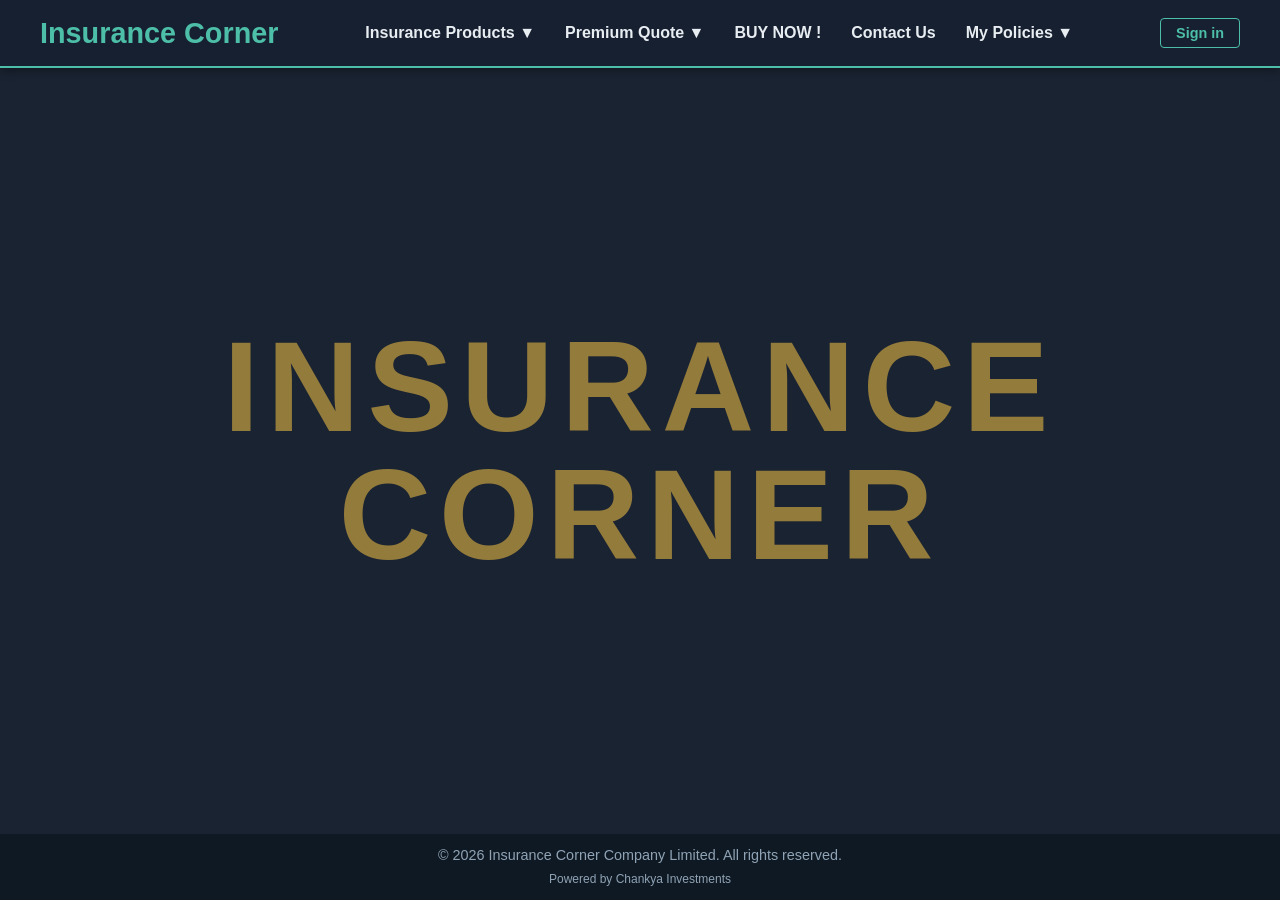
<file: index.html>
<!DOCTYPE html>
<html lang="en">
<head>
    <meta charset="UTF-8">
    <meta name="viewport" content="width=device-width, initial-scale=1.0">
    <title>Insurance Corner | Compare & Buy</title>
    <link rel="stylesheet" href="style.css">
</head>
<body>

    <nav class="navbar">
        <div class="nav-container">
            <a href="homepage.html" class="logo">Insurance Corner</a>

            <ul class="nav-links">
                <li class="dropdown">
                    <a href="#">Insurance Products <span>▼</span></a>
                    <ul class="drop-nav">
                        <li class="flyout">
                            <a href="#">☂️ Term Insurance</a>
                            <ul class="flyout-nav">
                                <li><a href="#">Life Insurance</a></li>
                                <li><a href="#">Best Term Plan</a></li>
                                <li><a href="#">Term Plan Calculator</a></li>
                                <li><a href="#">1 Crore Term Insurance</a></li>
                            </ul>
                        </li>
                        <li class="flyout">
                            <a href="#">❤️ Health Insurance</a>
                            <ul class="flyout-nav">
                                <li><a href="#">Family Health Insurance</a></li>
                                <li><a href="#">Senior Citizen Health</a></li>
                                <li><a href="#">Maternity Insurance</a></li>
                                <li><a href="#">Health Calculator</a></li>
                            </ul>
                        </li>
                        <li class="flyout">
                            <a href="#">🚗 Car Insurance</a>
                            <ul class="flyout-nav">
                                <li><a href="#">Motor Insurance</a></li>
                                <li><a href="#">Bike Insurance</a></li>
                                <li><a href="#">Zero Dep Car Insurance</a></li>
                                <li><a href="#">Car Insurance Status</a></li>
                            </ul>
                        </li>
                        <li class="flyout">
                            <a href="#">🛡️ Other Insurance</a>
                            <ul class="flyout-nav">
                                <li><a href="#">Travel Insurance</a></li>
                                <li><a href="#">Group Health Insurance</a></li>
                                <li><a href="#">Marine Insurance</a></li>
                                <li><a href="#">Professional Indemnity</a></li>
                            </ul>
                        </li>
                    </ul>
                </li>
                
                
                <li class="dropdown">
                    <a href="#">Premium Quote <span>▼</span></a>
                    <ul class="drop-nav">
                        <li><a href="bmi.html">Check BMI</a></li>
                        <li><a href="quotes.html">Quotation Finder</a></li>
                    </ul>
                </li>
                <li><a href="#">BUY NOW !</a></li>
                <li><a href="contactus.html">Contact Us</a></li>
                <li class="dropdown">
                    <a href="#">My Policies <span>▼</span></a>
                    <ul class="drop-nav">
                        <li><a href="#">Claim Center</a></li>
                        <li><a href="#">Upcoming Dues</a></li>
                        <li><a href="#">Past Premium History</a></li>
                        <li><a href="#">My Issued Policies</a></li>
                    </ul>
                </li>
            </ul>

            <div class="nav-actions">
                <a href="signup.html" class="btn-outline">Sign in</a>
            </div>
        </div>
    </nav>

    <main class="faded-background">
        <div class="faded-text">Insurance<br>Corner</div>
    </main>

    <footer>
        <p>&copy; 2026 Insurance Corner Company Limited. All rights reserved.</p>
        <p><small>Powered by Chankya Investments</small></p>
    </footer>

</body>
</html>
</file>
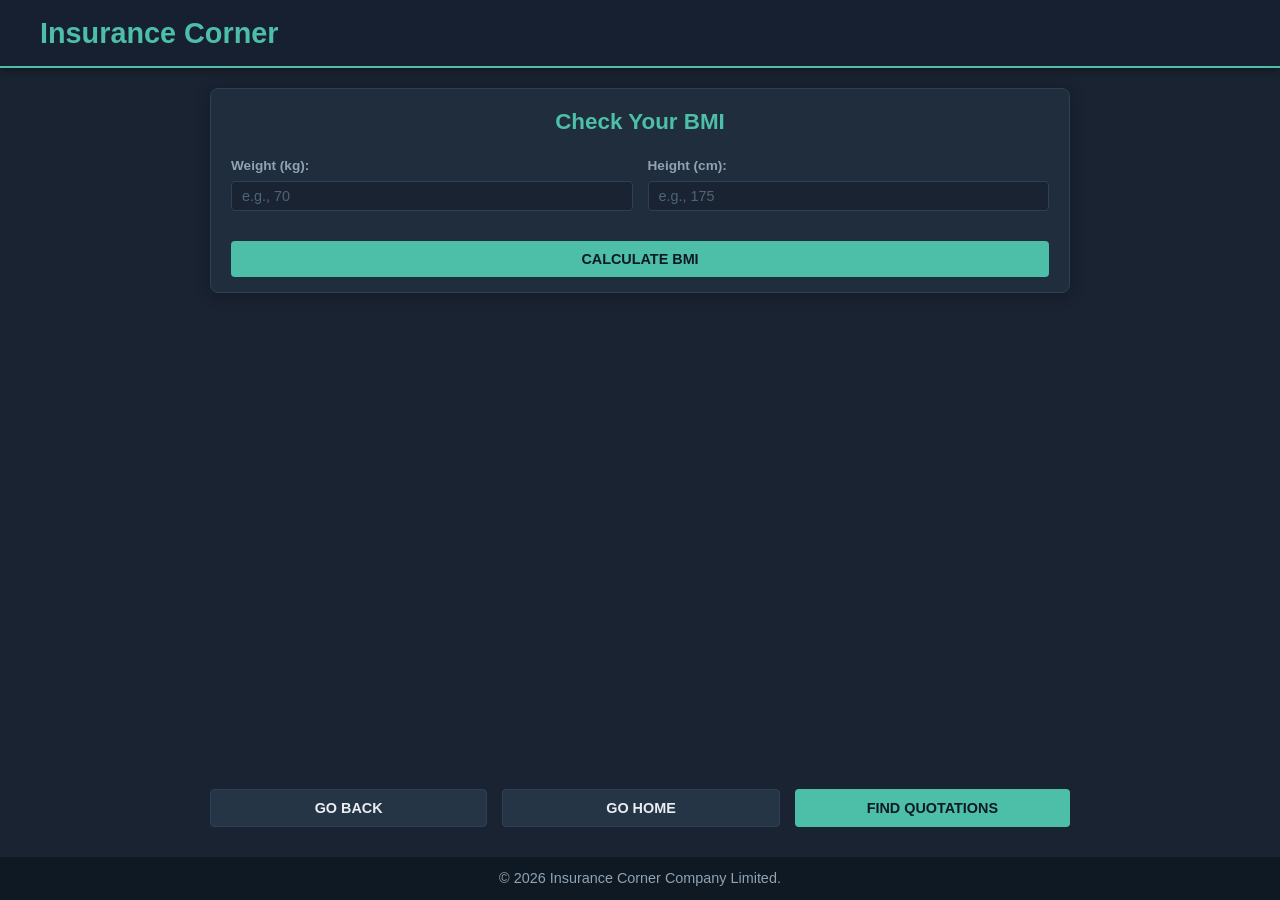
<file: bmi.html>
<!DOCTYPE html>
<html lang="en">
<head>
    <meta charset="UTF-8">
    <meta name="viewport" content="width=device-width, initial-scale=1.0">
    <title>BMI Calculator | Insurance Corner</title>
    <link rel="stylesheet" href="style.css">
</head>
<body>

    <nav class="navbar">
        <div class="nav-container minimal">
            <a href="homepage.html" class="logo">Insurance Corner</a>
        </div>
    </nav>

    <div class="container quotes-container">
        
        <div class="card quotes-card">
            <h2 class="quotes-title">Check Your BMI</h2>
            
            <form id="bmiForm">
                <div class="form-row-2">
                    <div class="form-group">
                        <label for="clientWeight" class="form-label">Weight (kg):</label>
                        <input type="number" id="clientWeight" class="form-input" required min="20" max="300" step="0.1" placeholder="e.g., 70">
                    </div>
                    
                    <div class="form-group">
                        <label for="clientHeight" class="form-label">Height (cm):</label>
                        <input type="number" id="clientHeight" class="form-input" required min="50" max="250" placeholder="e.g., 175">
                    </div>
                </div>

                <button type="submit" class="action-btn btn-primary-action btn-full-margin">Calculate BMI</button>
            </form>
        </div>

        <div id="resultsSection" class="results-section" style="display: none;">
            <h3 class="results-title">Your Health Status</h3>
            
            <div class="bmi-result-display">
                <h1 id="bmiValueDisplay" class="bmi-score">--</h1>
                <h3 id="bmiCategoryDisplay" class="bmi-category">--</h3>
                <p id="bmiAdviceDisplay" class="bmi-advice">--</p>
            </div>
        </div>

        <div class="bottom-actions quotes-bottom-actions">
            <button type="button" class="action-btn btn-grey" onclick="history.back()">Go Back</button>
            <button type="button" class="action-btn btn-grey" onclick="window.location.href='homepage.html'">Go Home</button>
            <button type="button" class="action-btn btn-primary-action" onclick="window.location.href='quotes.html'">Find Quotations</button>
        </div>

    </div>

    <footer>
        <p>&copy; 2026 Insurance Corner Company Limited.</p>
    </footer>

    <script> 
        document.addEventListener('DOMContentLoaded', () => {
            const bmiForm = document.getElementById('bmiForm');
            const resultsSection = document.getElementById('resultsSection');
            const bmiValueDisplay = document.getElementById('bmiValueDisplay');
            const bmiCategoryDisplay = document.getElementById('bmiCategoryDisplay');
            const bmiAdviceDisplay = document.getElementById('bmiAdviceDisplay');
        
            bmiForm.addEventListener('submit', function(event) {
                event.preventDefault();
            
                // Fetch user inputs
                const weight = parseFloat(document.getElementById('clientWeight').value);
                const heightCm = parseFloat(document.getElementById('clientHeight').value);

                // Convert height to meters
                const heightM = heightCm / 100;

                // Calculate BMI: weight (kg) / height^2 (m^2)
                const bmi = (weight / (heightM * heightM)).toFixed(1);
            
                // Determine category, advice, and color
                let category = '';
                let advice = '';
                let colorCode = '';
            
                if (bmi < 18.5) {
                    category = 'Underweight';
                    advice = 'You are below a healthy weight range. Consider consulting a nutritionist.';
                    colorCode = '#f39c12'; // Orange
                } else if (bmi >= 18.5 && bmi <= 24.9) {
                    category = 'Normal weight';
                    advice = 'Great job! You are in a healthy weight range. Perfect for standard premium rates.';
                    colorCode = '#27ae60'; // Green
                } else if (bmi >= 25 && bmi <= 29.9) {
                    category = 'Overweight';
                    advice = 'You are slightly above the healthy weight range. Regular exercise is recommended.';
                    colorCode = '#e67e22'; // Dark Orange
                } else {
                    category = 'Obese';
                    advice = 'You are in the obese category, which may affect health insurance premiums. Please consult a doctor.';
                    colorCode = '#c0392b'; // Red
                }
            
                // Update the DOM
                bmiValueDisplay.textContent = bmi;
                bmiValueDisplay.style.color = colorCode;

                bmiCategoryDisplay.textContent = category;
                bmiCategoryDisplay.style.color = colorCode;

                bmiAdviceDisplay.textContent = advice;
            
                // Show the results section with animation
                resultsSection.style.display = 'block';

                // Slight delay to allow display:block to apply before adding opacity class
                setTimeout(() => {
                    resultsSection.classList.add('show-results');
                }, 10);
            });
        });
    </script>
</body>
</html>
</file>
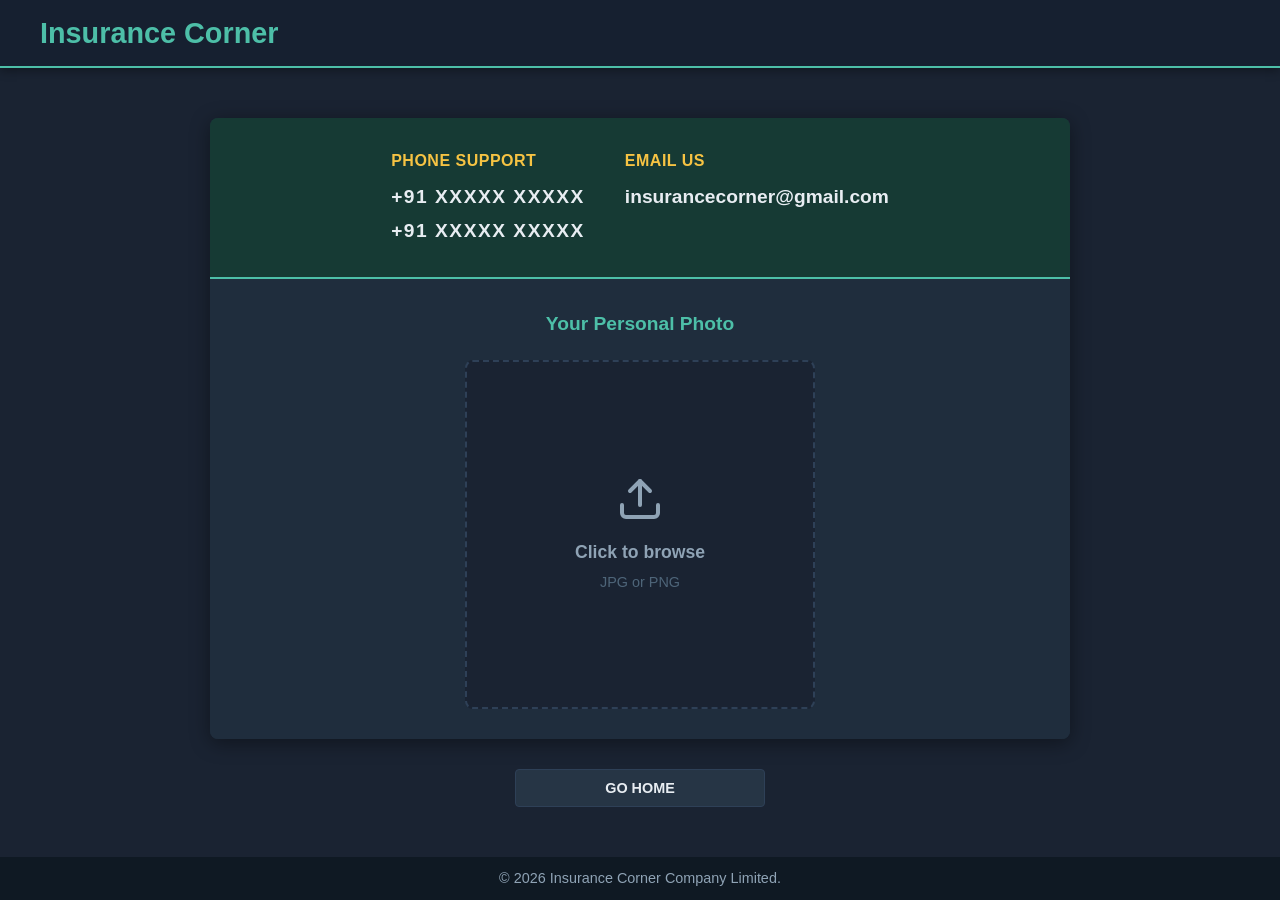
<file: contactus.html>
<!DOCTYPE html>
<html lang="en">
<head>
    <meta charset="UTF-8">
    <meta name="viewport" content="width=device-width, initial-scale=1.0">
    <title>Contact Us | Insurance Corner</title>
    <link rel="stylesheet" href="style.css">
</head>
<body>

    <nav class="navbar">
        <div class="nav-container minimal">
            <a href="homepage.html" class="logo">Insurance Corner</a>
        </div>
    </nav>

    <div class="container contact-container">
        
        <div class="card contact-card">
            
            <div class="contact-header">
                
                <div class="contact-info-wrapper">
                    
                    <div class="contact-info-block">
                        <h3 class="contact-info-title">Phone Support</h3>
                        <p class="contact-info-text mb-4">+91 XXXXX XXXXX</p>
                        <p class="contact-info-text">+91 XXXXX XXXXX</p>
                    </div>

                    <div class="contact-info-block email-block">
                        <h3 class="contact-info-title">Email Us</h3>
                        <p class="contact-info-text email-text">insurancecorner@gmail.com</p>
                    </div>

                </div>
            </div>

            <div class="contact-body">
                <h3 class="contact-subtitle">Your Personal Photo</h3>
                
                <label for="photoUpload" class="upload-box">
                    <svg class="upload-icon" xmlns="http://www.w3.org/2000/svg" width="48" height="48" viewBox="0 0 24 24" fill="none" stroke="currentColor" stroke-width="2" stroke-linecap="round" stroke-linejoin="round">
                        <path d="M21 15v4a2 2 0 0 1-2 2H5a2 2 0 0 1-2-2v-4"></path>
                        <polyline points="17 8 12 3 7 8"></polyline>
                        <line x1="12" y1="3" x2="12" y2="15"></line>
                    </svg>
                    <span class="upload-text-main">Click to browse</span>
                    <span class="upload-text-sub">JPG or PNG</span>
                </label>
                
                <input type="file" id="photoUpload" accept="image/*" class="hidden-input">
            </div>

        </div>

        <div class="center-btn-wrapper">
            <button type="button" class="action-btn btn-grey btn-wide" onclick="window.location.href='homepage.html'">Go Home</button>
        </div>

    </div>

    <footer>
        <p>&copy; 2026 Insurance Corner Company Limited.</p>
    </footer>

</body>
</html>
</file>
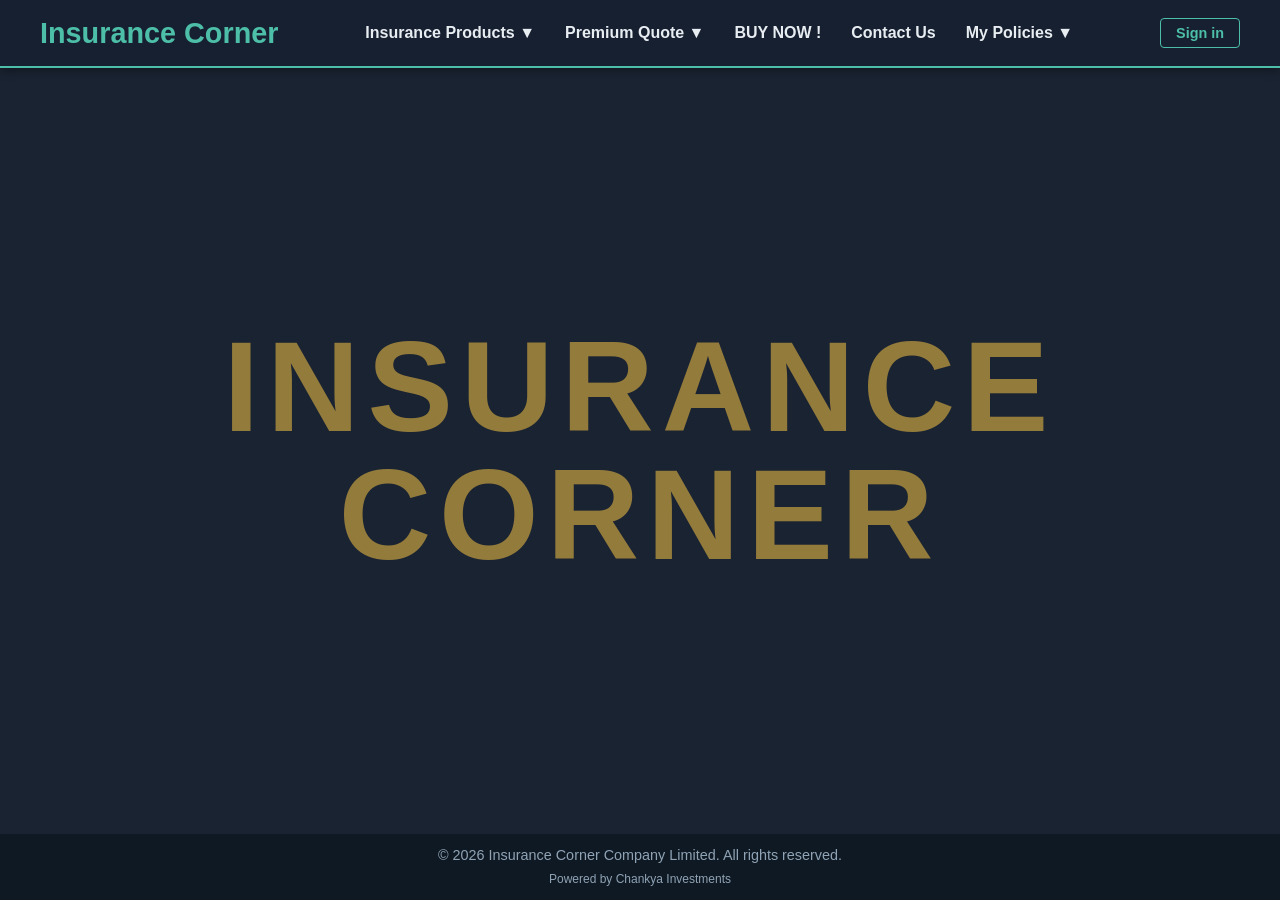
<file: homepage.html>
<!DOCTYPE html>
<html lang="en">
<head>
    <meta charset="UTF-8">
    <meta name="viewport" content="width=device-width, initial-scale=1.0">
    <title>Insurance Corner | Compare & Buy</title>
    <link rel="stylesheet" href="style.css">
</head>
<body>

    <nav class="navbar">
        <div class="nav-container">
            <a href="homepage.html" class="logo">Insurance Corner</a>

            <ul class="nav-links">
                <li class="dropdown">
                    <a href="#">Insurance Products <span>▼</span></a>
                    <ul class="drop-nav">
                        <li class="flyout">
                            <a href="#">☂️ Term Insurance</a>
                            <ul class="flyout-nav">
                                <li><a href="#">Life Insurance</a></li>
                                <li><a href="#">Best Term Plan</a></li>
                                <li><a href="#">Term Plan Calculator</a></li>
                                <li><a href="#">1 Crore Term Insurance</a></li>
                            </ul>
                        </li>
                        <li class="flyout">
                            <a href="#">❤️ Health Insurance</a>
                            <ul class="flyout-nav">
                                <li><a href="#">Family Health Insurance</a></li>
                                <li><a href="#">Senior Citizen Health</a></li>
                                <li><a href="#">Maternity Insurance</a></li>
                                <li><a href="#">Health Calculator</a></li>
                            </ul>
                        </li>
                        <li class="flyout">
                            <a href="#">🚗 Car Insurance</a>
                            <ul class="flyout-nav">
                                <li><a href="#">Motor Insurance</a></li>
                                <li><a href="#">Bike Insurance</a></li>
                                <li><a href="#">Zero Dep Car Insurance</a></li>
                                <li><a href="#">Car Insurance Status</a></li>
                            </ul>
                        </li>
                        <li class="flyout">
                            <a href="#">🛡️ Other Insurance</a>
                            <ul class="flyout-nav">
                                <li><a href="#">Travel Insurance</a></li>
                                <li><a href="#">Group Health Insurance</a></li>
                                <li><a href="#">Marine Insurance</a></li>
                                <li><a href="#">Professional Indemnity</a></li>
                            </ul>
                        </li>
                    </ul>
                </li>
                
                
                <li class="dropdown">
                    <a href="#">Premium Quote <span>▼</span></a>
                    <ul class="drop-nav">
                        <li><a href="bmi.html">Check BMI</a></li>
                        <li><a href="quotes.html">Quotation Finder</a></li>
                    </ul>
                </li>
                <li><a href="#">BUY NOW !</a></li>
                <li><a href="contactus.html">Contact Us</a></li>
                <li class="dropdown">
                    <a href="#">My Policies <span>▼</span></a>
                    <ul class="drop-nav">
                        <li><a href="#">Claim Center</a></li>
                        <li><a href="#">Upcoming Dues</a></li>
                        <li><a href="#">Past Premium History</a></li>
                        <li><a href="#">My Issued Policies</a></li>
                    </ul>
                </li>
            </ul>

            <div class="nav-actions">
                <a href="signup.html" class="btn-outline">Sign in</a>
            </div>
        </div>
    </nav>

    <main class="faded-background">
        <div class="faded-text">Insurance<br>Corner</div>
    </main>

    <footer>
        <p>&copy; 2026 Insurance Corner Company Limited. All rights reserved.</p>
        <p><small>Powered by Chankya Investments</small></p>
    </footer>

</body>
</html>
</file>
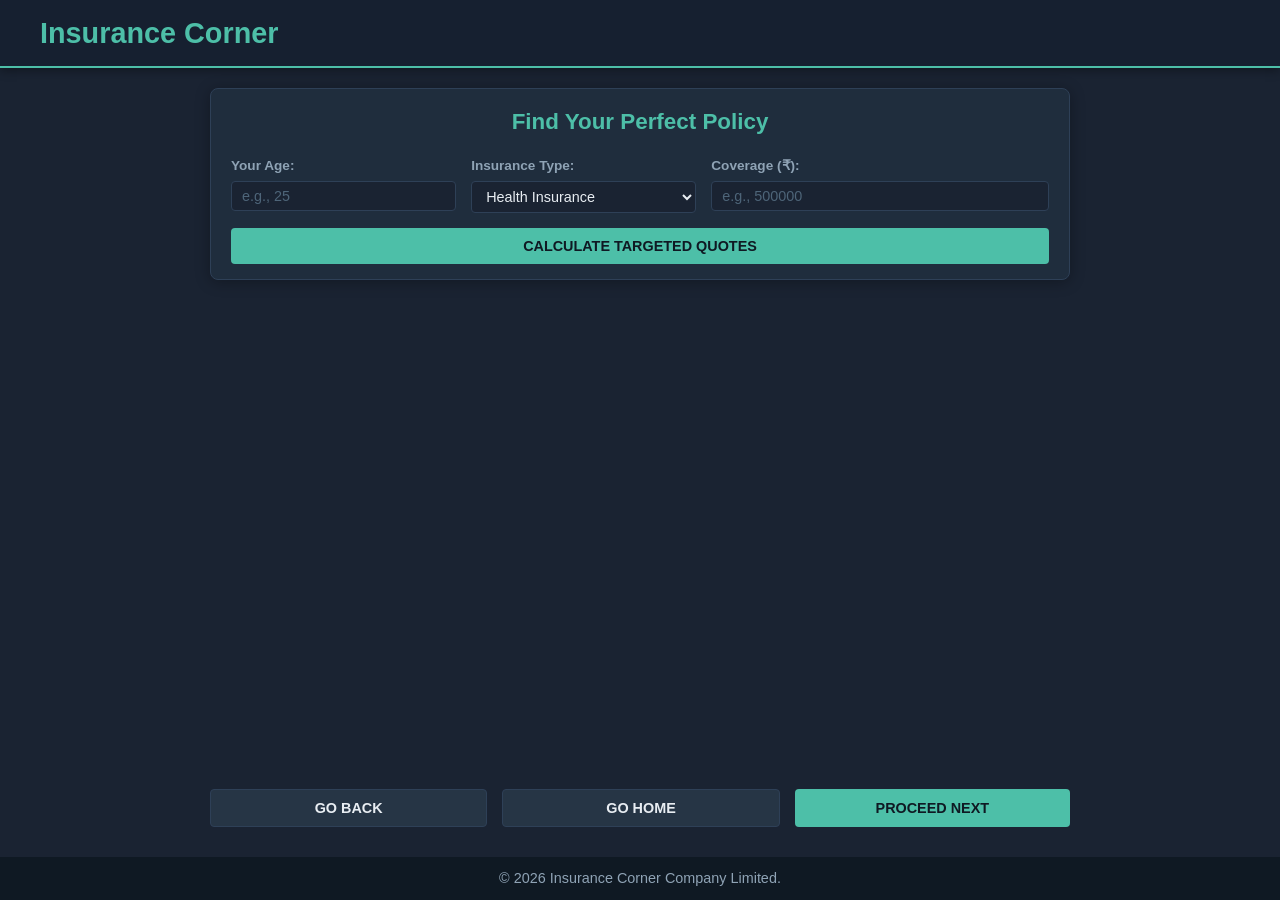
<file: quotes.html>
<!DOCTYPE html>
<html lang="en">
<head>
    <meta charset="UTF-8">
    <meta name="viewport" content="width=device-width, initial-scale=1.0">
    <title>Quotations helper | Insurance Corner</title>
    <link rel="stylesheet" href="style.css">
</head>
<body>

    <nav class="navbar">
        <div class="nav-container minimal">
            <a href="homepage.html" class="logo">Insurance Corner</a>
        </div>
    </nav>

    <div class="container quotes-container">
        
        <div class="card quotes-card">
            <h2 class="quotes-title">Find Your Perfect Policy</h2>
            
            <form id="quoteForm">
                <div class="form-row-3">
                    <div class="form-group">
                        <label for="clientAge" class="form-label">Your Age:</label>
                        <input type="number" id="clientAge" class="form-input" required min="18" max="100" placeholder="e.g., 25">
                    </div>
                    
                    <div class="form-group">
                        <label for="policyType" class="form-label">Insurance Type:</label>
                        <select id="policyType" class="form-input" required>
                            <option value="health">Health Insurance</option>
                            <option value="auto">Auto Insurance</option>
                        </select>
                    </div>

                    <div class="form-group">
                        <label for="coverageAmount" class="form-label">Coverage (₹):</label>
                        <input type="number" id="coverageAmount" class="form-input" required min="50000" step="10000" placeholder="e.g., 500000">
                    </div>
                </div>

                <button type="submit" class="action-btn btn-primary-action btn-full-margin">Calculate Targeted Quotes</button>
            </form>
        </div>

        <div id="resultsSection" class="results-section">
            <h3 class="results-title">Recommended For You</h3>
            
            <table class="results-table">
                <thead>
                    <tr>
                        <th>Plan Name</th>
                        <th>Target Age</th>
                        <th>Total Coverage</th>
                        <th>Annual Premium</th>
                        <th class="text-center">Action</th>
                    </tr>
                </thead>
                <tbody id="policyListBody">
                </tbody>
            </table>
        </div>

        <div class="bottom-actions quotes-bottom-actions">
            <button type="button" class="action-btn btn-grey" onclick="history.back()">Go Back</button>
            <button type="button" class="action-btn btn-grey" onclick="window.location.href='homepage.html'">Go Home</button>
            <button type="button" class="action-btn btn-primary-action" onclick="window.location.href='registrationform.html'">Proceed Next</button>
        </div>

    </div>

    <footer>
        <p>&copy; 2026 Insurance Corner Company Limited.</p>
    </footer>

    <script>
        const database = [
            { id: 1, name: "Youth Starter Health", type: "health", minAge: 18, maxAge: 30, rate: 0.012 },
            { id: 2, name: "Family Comprehensive", type: "health", minAge: 25, maxAge: 55, rate: 0.018 },
            { id: 3, name: "Senior Care Plus", type: "health", minAge: 50, maxAge: 100, rate: 0.035 },
            { id: 4, name: "Student Auto Basic", type: "auto", minAge: 18, maxAge: 25, rate: 0.025 },
            { id: 5, name: "Safe Driver Commuter", type: "auto", minAge: 26, maxAge: 100, rate: 0.015 }
        ];

        const form = document.getElementById('quoteForm');
        const resultsSection = document.getElementById('resultsSection');
        const policyListBody = document.getElementById('policyListBody');

        form.addEventListener('submit', function(event) {
            event.preventDefault();
            const age = parseInt(document.getElementById('clientAge').value);
            const type = document.getElementById('policyType').value;
            const coverage = parseInt(document.getElementById('coverageAmount').value);

            const targetedPolicies = database.filter(policy => policy.type === type && age >= policy.minAge && age <= policy.maxAge);

            policyListBody.innerHTML = '';
            
            if (targetedPolicies.length === 0) {
                policyListBody.innerHTML = '<tr><td colspan="5" class="empty-state-cell">No targeted policies available for this age and type. Please try adjusting your details.</td></tr>';
            } else {
                targetedPolicies.forEach(policy => {
                    const premium = Math.round(coverage * policy.rate);
                    
                    const tr = document.createElement('tr');
                    tr.innerHTML = `
                        <td><strong>${policy.name}</strong></td>
                        <td>${age} yrs</td>
                        <td>₹${coverage.toLocaleString()}</td>
                        <td class="premium-amount">₹${premium.toLocaleString()} / yr</td>
                        <td class="text-center">
                            <button type="button" class="action-btn btn-primary-action btn-small" onclick="alert('Proceeding to buy ${policy.name}')">Select Plan</button>
                        </td>
                    `;
                    policyListBody.appendChild(tr);
                });
            }

            // Trigger the CSS fade-in animation
            resultsSection.classList.add('show-results');
        });
    </script>
</body>
</html>
</file>
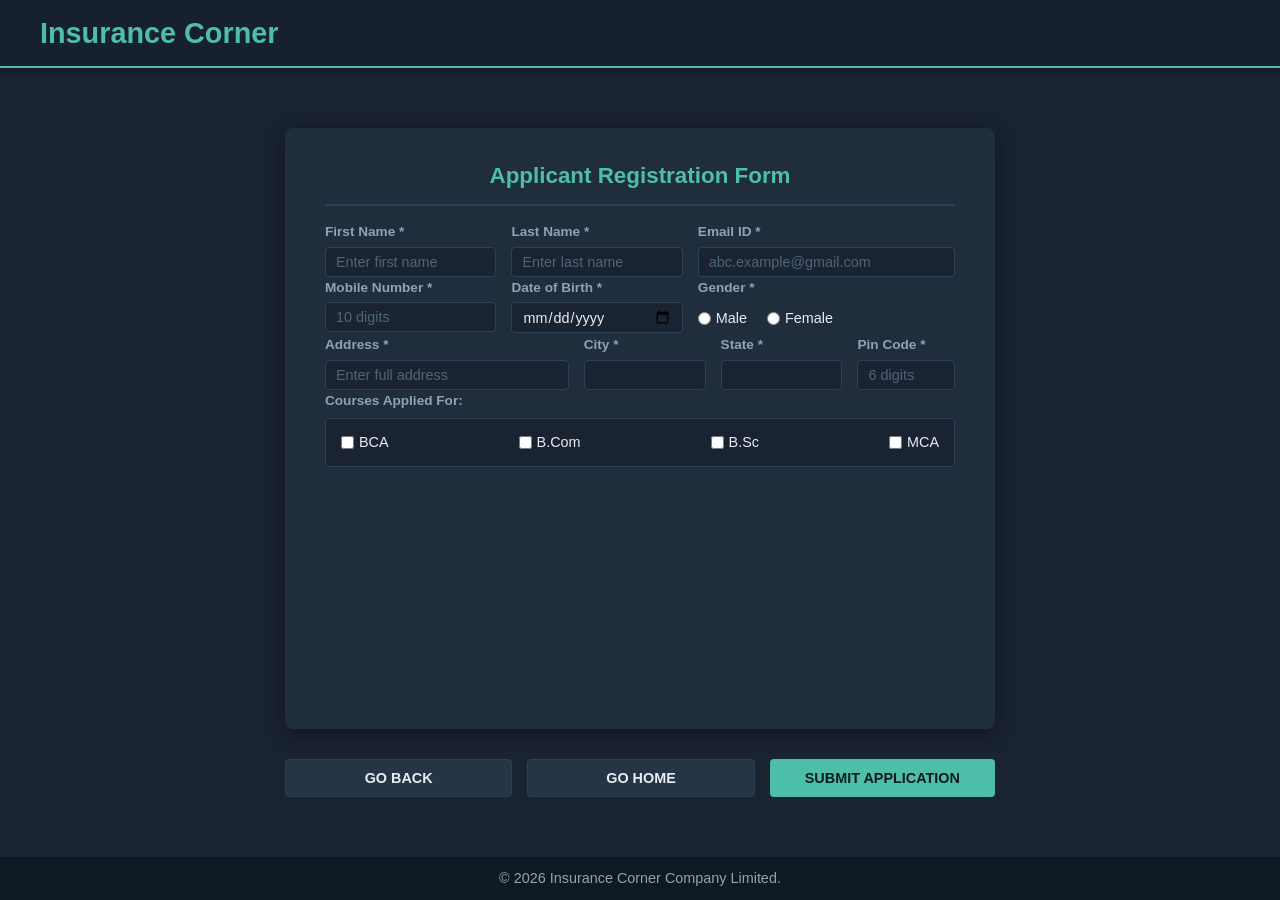
<file: registrationform.html>
<!DOCTYPE html>
<html lang="en">
<head>
    <meta charset="UTF-8">
    <meta name="viewport" content="width=device-width, initial-scale=1.0">
    <title>Registration Form | Insurance Corner</title>
    <link rel="stylesheet" href="style.css">
</head>
<body>

    <nav class="navbar">
        <div class="nav-container minimal">
            <a href="homepage.html" class="logo">Insurance Corner</a>
        </div>
    </nav>

    <div class="container registration-container">
        
        <div class="card registration-card">
            
            <h2 class="form-title">Applicant Registration Form</h2>
            
            <form id="jobAppForm" action="postregistration.html" class="registration-form">
                
                <div class="form-row-3">
                    <div>
                        <label class="form-label">First Name *</label>
                        <input type="text" id="fName" class="form-input" maxlength="50" placeholder="Enter first name">
                    </div>
                    <div>
                        <label class="form-label">Last Name *</label>
                        <input type="text" id="lName" class="form-input" maxlength="50" placeholder="Enter last name">
                    </div>
                    <div>
                        <label class="form-label">Email ID *</label>
                        <input type="email" id="emailInput" class="form-input" placeholder="abc.example@gmail.com">
                    </div>
                </div>

                <div class="form-row-3">
                    <div>
                        <label class="form-label">Mobile Number *</label>
                        <input type="number" id="phoneInput" class="form-input" placeholder="10 digits">
                    </div>
                    <div>
                        <label class="form-label">Date of Birth *</label>
                        <input type="date" id="dobInput" class="form-input date-input">
                    </div>
                    <div>
                        <label class="form-label">Gender *</label>
                        <div class="radio-group">
                            <label class="radio-item"><input type="radio" name="gender" value="male"> Male</label>
                            <label class="radio-item"><input type="radio" name="gender" value="female"> Female</label>
                        </div>
                    </div>
                </div>

                <div class="form-row-4">
                    <div>
                        <label class="form-label">Address *</label>
                        <input type="text" id="addressInput" class="form-input" placeholder="Enter full address">
                    </div>
                    <div>
                        <label class="form-label">City *</label>
                        <input type="text" id="cityInput" class="form-input">
                    </div>
                    <div>
                        <label class="form-label">State *</label>
                        <input type="text" id="stateInput" class="form-input">
                    </div>
                    <div>
                        <label class="form-label">Pin Code *</label>
                        <input type="number" id="pinInput" class="form-input" placeholder="6 digits">
                    </div>
                </div>

                <div>
                    <label class="form-label" style="margin-bottom: 6px;">Courses Applied For:</label>
                    <div class="checkbox-box">
                        <label class="checkbox-item"><input type="checkbox"> BCA</label>
                        <label class="checkbox-item"><input type="checkbox"> B.Com</label>
                        <label class="checkbox-item"><input type="checkbox"> B.Sc</label>
                        <label class="checkbox-item"><input type="checkbox"> MCA</label>
                    </div>
                </div>

                <div id="errorMsg" class="error-message"></div>
            </form>
        </div>

        <div class="bottom-actions">
            <button type="button" class="action-btn btn-grey" onclick="history.back()">Go Back</button>
            <button type="button" class="action-btn btn-grey" onclick="window.location.href='homepage.html'">Go Home</button>
            <button type="submit" form="jobAppForm" class="action-btn btn-primary-action">Submit Application</button>
        </div>

    </div>

    <footer>
        <p>&copy; 2026 Insurance Corner Company Limited.</p>
    </footer>

    <script>
        document.getElementById('jobAppForm').addEventListener('submit', function(event) {
            let errorArea = document.getElementById('errorMsg');
            let errors = [];

            let fName = document.getElementById('fName').value.trim();
            let email = document.getElementById('emailInput').value.trim();
            let phone = document.getElementById('phoneInput').value.trim();
            let pin = document.getElementById('pinInput').value.trim();
            
            if (!fName || !email || !phone) {
                errors.push("Please fill in all required fields marked with *.");
            }

            if (phone && (phone.length !== 10 || isNaN(phone))) {
                errors.push("Mobile Number must be exactly 10 digits.");
            }

            if (pin && (pin.length !== 6 || isNaN(pin))) {
                errors.push("Pin Code must be exactly 6 digits.");
            }

            let emailRegex = /^[^\s@]+@[^\s@]+\.[^\s@]+$/;
            if (email && !emailRegex.test(email)) {
                errors.push("Please enter a valid email address.");
            }

            if (errors.length > 0) {
                event.preventDefault(); 
                errorArea.innerHTML = errors.join(" | "); 
                errorArea.style.display = 'block';
            } else {
                errorArea.style.display = 'none';
            }
        });
    </script>

</body>
</html>
</file>
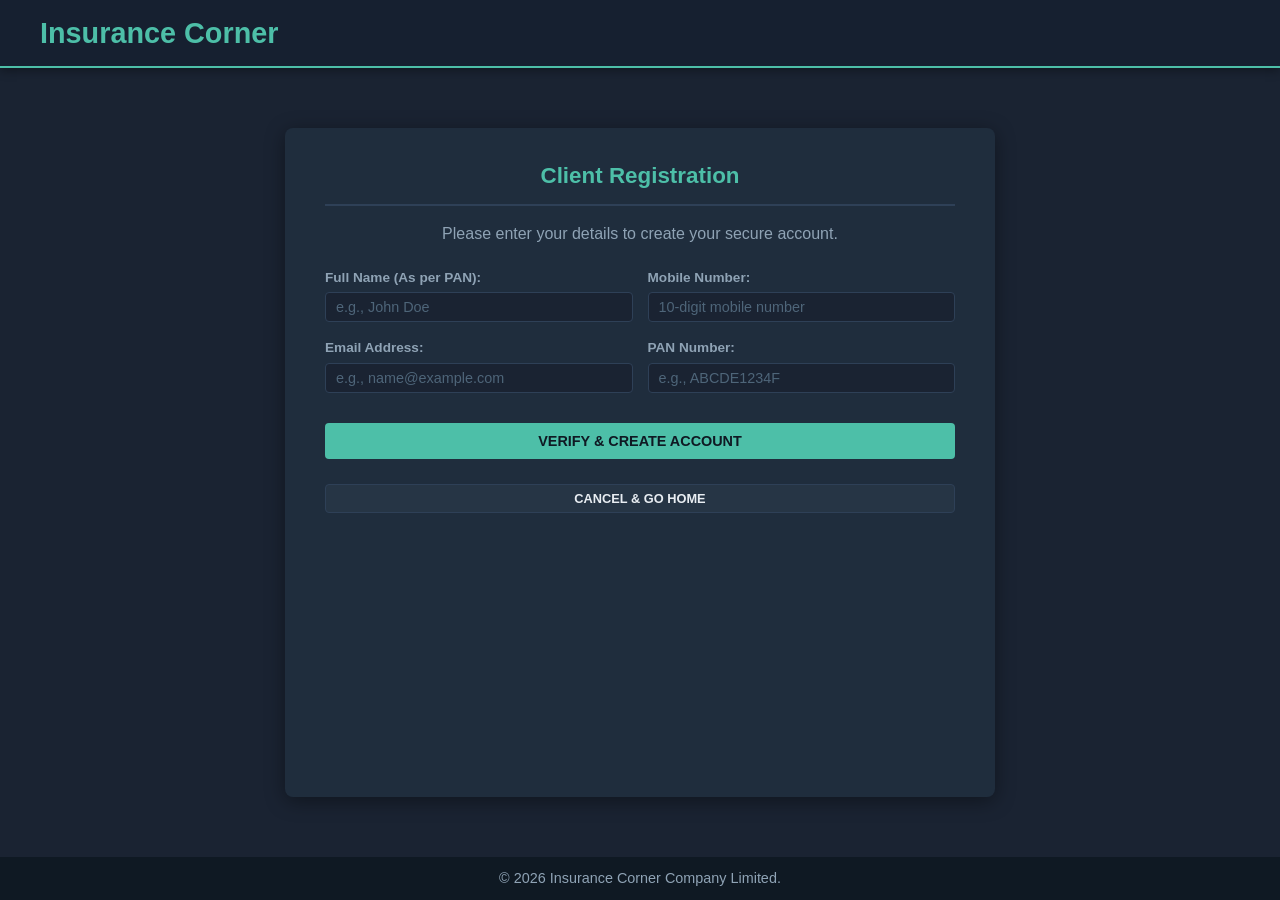
<file: signup.html>
<!DOCTYPE html>
<html lang="en">
<head>
    <meta charset="UTF-8">
    <meta name="viewport" content="width=device-width, initial-scale=1.0">
    <title>Sign Up | Insurance Corner</title>
    <link rel="stylesheet" href="style.css">
</head>
<body>

    <nav class="navbar">
        <div class="nav-container minimal">
            <a href="homepage.html" class="logo">Insurance Corner</a>
        </div>
    </nav>

    <div class="container registration-container">
        <div class="card registration-card">
            <h2 class="form-title">Client Registration</h2>
            <p class="text-center" style="margin-bottom: 20px; color: var(--text-muted);">Please enter your details to create your secure account.</p>
            
            <form id="signupForm" class="registration-form" novalidate>
                
                <div class="form-row-2">
                    <div class="form-group">
                        <label for="fullName" class="form-label">Full Name (As per PAN):</label>
                        <input type="text" id="fullName" class="form-input" placeholder="e.g., John Doe" required>
                        <span class="error-message" id="nameError">Please enter a valid name (letters only).</span>
                    </div>

                    <div class="form-group">
                        <label for="phoneNum" class="form-label">Mobile Number:</label>
                        <input type="tel" id="phoneNum" class="form-input" placeholder="10-digit mobile number" required>
                        <span class="error-message" id="phoneError">Please enter a valid 10-digit mobile number.</span>
                    </div>
                </div>

                <div class="form-row-2">
                    <div class="form-group">
                        <label for="emailId" class="form-label">Email Address:</label>
                        <input type="email" id="emailId" class="form-input" placeholder="e.g., name@example.com" required>
                        <span class="error-message" id="emailError">Please enter a valid email address.</span>
                    </div>

                    <div class="form-group">
                        <label for="panNum" class="form-label">PAN Number:</label>
                        <input type="text" id="panNum" class="form-input uppercase-input" placeholder="e.g., ABCDE1234F" maxlength="10" required>
                        <span class="error-message" id="panError">Invalid PAN format (Expected: 5 Letters, 4 Digits, 1 Letter).</span>
                    </div>
                </div>

                <div id="successMessage" class="success-message" style="display: none;">
                    Registration successful! Redirecting...
                </div>

                <button type="submit" class="action-btn btn-primary-action btn-full-margin">Verify & Create Account</button>
                
                <div class="bottom-actions quotes-bottom-actions" style="justify-content: center; margin-top: 15px;">
                    <button type="button" class="action-btn btn-grey btn-small" onclick="window.location.href='homepage.html'">Cancel & Go Home</button>
                </div>
            </form>
        </div>
    </div>

    <footer>
        <p>&copy; 2026 Insurance Corner Company Limited.</p>
    </footer>

    <script>
        document.addEventListener('DOMContentLoaded', () => {
            const signupForm = document.getElementById('signupForm');
            
            // Regex Patterns
            // Name: Only letters and spaces, 3 to 50 characters
            const nameRegex = /^[a-zA-Z\s]{3,50}$/; 
            // Phone: Indian mobile numbers starting with 6,7,8, or 9 and exactly 10 digits
            const phoneRegex = /^[6-9]\d{9}$/; 
            // Email: Standard email validation format
            const emailRegex = /^[^\s@]+@[^\s@]+\.[^\s@]+$/; 
            // PAN: 5 uppercase letters, 4 digits, 1 uppercase letter
            const panRegex = /^[A-Z]{5}[0-9]{4}[A-Z]{1}$/;

            // Helper function to show/hide errors
            function validateField(inputElement, errorElement, regex, isPan = false) {
                let value = inputElement.value.trim();
                
                // Force PAN to uppercase before validating
                if (isPan) {
                    value = value.toUpperCase();
                    inputElement.value = value; 
                }

                if (regex.test(value)) {
                    errorElement.style.display = 'none';
                    inputElement.style.borderColor = '#27ae60'; // Green border for success
                    return true;
                } else {
                    errorElement.style.display = 'block';
                    inputElement.style.borderColor = '#d9534f'; // Red border for error
                    return false;
                }
            }

            signupForm.addEventListener('submit', function(event) {
                event.preventDefault(); // Stop form from submitting normally

                // Get DOM elements
                const nameInput = document.getElementById('fullName');
                const phoneInput = document.getElementById('phoneNum');
                const emailInput = document.getElementById('emailId');
                const panInput = document.getElementById('panNum');

                // Validate all fields
                const isNameValid = validateField(nameInput, document.getElementById('nameError'), nameRegex);
                const isPhoneValid = validateField(phoneInput, document.getElementById('phoneError'), phoneRegex);
                const isEmailValid = validateField(emailInput, document.getElementById('emailError'), emailRegex);
                const isPanValid = validateField(panInput, document.getElementById('panError'), panRegex, true);

                // If all validations pass
                if (isNameValid && isPhoneValid && isEmailValid && isPanValid) {
                    const successMsg = document.getElementById('successMessage');
                    successMsg.style.display = 'block';
                    
                    // Simulate a successful registration redirect after 2 seconds
                    setTimeout(() => {
                        alert("Account verified and created successfully!");
                        window.location.href = 'homepage.html'; // Change to dashboard if you have one
                    }, 2000);
                }
            });

            // Optional: Real-time validation as the user types (improves UX)
            document.getElementById('panNum').addEventListener('input', (e) => {
                e.target.value = e.target.value.toUpperCase(); // Force uppercase typing for PAN
            });
        });
    </script>
</body>
</html>
</file>
<file: style.css>
/* =========================================================
   CORE VARIABLES & RESET
   ========================================================= */
:root {
    --primary-color: #4dbfa8;
    --secondary-color: #3aa08e;
    --accent-color: #F6C343;
    --bg-light: #1a2332;        /* deep navy — main page background */
    --bg-surface: #1f2d3d;      /* slightly lighter navy — cards/panels */
    --bg-elevated: #263545;     /* hover / elevated surfaces */
    --text-main: #e8edf2;
    --text-muted: #8fa3b5;
    --border-color: #2e4057;
    --white: #1f2d3d;           /* remapped "white" to card surface */
}

* { 
    box-sizing: border-box; 
    margin: 0; 
    padding: 0; 
    font-family: 'Segoe UI', Tahoma, Geneva, Verdana, sans-serif; 
}

body { 
    background-color: var(--bg-light); 
    color: var(--text-main); 
    line-height: 1.6; 
    display: flex; 
    flex-direction: column; 
    min-height: 100vh;
}

.no-scroll { overflow: hidden; }
.text-center { text-align: center; }

/* =========================================================
   GLOBAL LAYOUT & NAVIGATION
   ========================================================= */
.navbar {
    background-color: #162030;
    box-shadow: 0 2px 10px rgba(0,0,0,0.4);
    position: sticky;
    top: 0;
    z-index: 1000;
    border-bottom: 2px solid var(--primary-color);
}

.nav-container {
    max-width: 100%;
    margin: 0 auto;
    display: flex;
    justify-content: space-between;
    align-items: center;
    padding: 0 40px;
}

.nav-container.minimal { justify-content: flex-start; }

.logo {
    color: var(--primary-color);
    font-size: 1.8rem;
    font-weight: bold;
    text-decoration: none;
    padding: 10px 0;
    display: flex;
    align-items: center;
}

/* Nav Links & Dropdowns */
.nav-links { list-style: none; display: flex; align-items: center; margin: 0; }
.nav-links > li { position: relative; }
.nav-links > li > a {
    color: var(--text-main);
    text-decoration: none;
    padding: 20px 15px;
    display: block;
    font-weight: 600;
    transition: color 0.3s;
}
.nav-links > li > a:hover { color: var(--primary-color); }

.drop-nav {
    position: absolute;
    top: 100%;
    left: 0;
    background: #162030;
    min-width: 200px;
    box-shadow: 0 4px 20px rgba(0,0,0,0.5);
    border-radius: 0 0 4px 4px;
    display: none;
    border: 1px solid var(--border-color);
    border-top: 3px solid var(--primary-color);
}
.drop-nav li { list-style: none; border-bottom: 1px solid var(--border-color); position: relative; }
.drop-nav li a {
    color: var(--text-main);
    text-decoration: none;
    padding: 10px 15px;
    display: block;
    font-size: 0.9rem;
}
.drop-nav li a:hover { background-color: var(--bg-elevated); color: var(--primary-color); }
.dropdown:hover .drop-nav { display: block; }

/* Flyout Navigation */
.flyout > a::after { content: " ▸"; float: right; color: var(--text-muted); }
.flyout-nav {
    position: absolute;
    top: -3px;
    left: 100%;
    background: #162030;
    min-width: 200px;
    box-shadow: 0 4px 20px rgba(0,0,0,0.5);
    border-radius: 4px;
    display: none;
    border: 1px solid var(--border-color);
    border-top: 3px solid var(--accent-color);
}
.flyout-nav li { border-bottom: 1px solid var(--border-color); }
.flyout:hover .flyout-nav { display: block; }

/* Global Buttons & Structure */
.btn-outline {
    border: 1px solid var(--primary-color);
    color: var(--primary-color);
    padding: 6px 15px;
    border-radius: 4px;
    text-decoration: none;
    font-weight: 600;
    font-size: 0.9rem;
    transition: 0.3s;
}
.btn-outline:hover { background: var(--bg-elevated); }

.container {
    max-width: 1200px;
    margin: 20px auto;
    padding: 0 20px;
    flex: 1;
    width: 100%;
    display: flex;
    flex-direction: column;
}

.card {
    background: var(--bg-surface);
    border-radius: 8px;
    padding: 20px;
    box-shadow: 0 2px 15px rgba(0,0,0,0.3);
    border: 1px solid var(--border-color);
}

/* Homepage Background */
/* Homepage Background */
.faded-background {
    flex: 1;
    display: flex;
    align-items: center;
    justify-content: center;
    background-color: var(--bg-light);
}

.faded-text {
    font-size: 10vw;
    font-weight: 900;
    color: #F6C343;       /* same yellow as contact labels */
    opacity: 0.55;        /* slightly higher than 0.08 so it reads on dark bg */
    text-align: center;
    line-height: 1;
    text-transform: uppercase;
    letter-spacing: 8px;
}

footer {
    background-color: #0f1923;
    color: var(--text-muted);
    text-align: center;
    padding: 10px;
    width: 100%;
    margin-top: auto;
}

footer p { font-size: 0.9rem; }

/* =========================================================
   TABLE STYLES
   ========================================================= */
.results-table {
    width: 100%;
    border-collapse: separate;
    border-spacing: 0 6px;
    margin-bottom: 10px;
    font-size: 0.95rem;
}

.results-table th {
    background-color: var(--primary-color);
    color: #0f1923;
    padding: 10px 12px;
    text-align: left;
    font-weight: 600;
}

.results-table th:first-child { border-top-left-radius: 6px; border-bottom-left-radius: 6px; }
.results-table th:last-child { border-top-right-radius: 6px; border-bottom-right-radius: 6px; }

.results-table tbody tr {
    background-color: var(--bg-surface);
    box-shadow: 0 2px 8px rgba(0,0,0,0.25);
    transition: transform 0.2s ease, box-shadow 0.2s ease;
}

.results-table tbody tr:hover {
    transform: translateY(-2px);
    box-shadow: 0 4px 14px rgba(0,0,0,0.4);
    background-color: var(--bg-elevated);
}

.results-table td {
    padding: 10px 12px;
    color: var(--text-main);
    border: none;
}

.results-table td:first-child { border-top-left-radius: 6px; border-bottom-left-radius: 6px; }
.results-table td:last-child { border-top-right-radius: 6px; border-bottom-right-radius: 6px; }

/* =========================================================
   BUTTON STYLES
   ========================================================= */
.bottom-actions {
    display: flex;
    justify-content: space-between;
    gap: 15px;
    width: 100%;
}

.action-btn {
    flex: 1;
    padding: 10px 15px;
    font-size: 0.9rem;
    font-weight: bold;
    text-transform: uppercase;
    border-radius: 4px;
    cursor: pointer;
    border: none;
    transition: all 0.3s ease;
    font-family: inherit;
    text-align: center;
}

.btn-grey {
    background-color: var(--bg-elevated);
    color: var(--text-main);
    border: 1px solid var(--border-color);
}

.btn-grey:hover { background-color: #2e4a63; }

.btn-primary-action {
    background-color: var(--primary-color);
    color: #0f1923;
}

.btn-primary-action:hover {
    background-color: var(--secondary-color);
    box-shadow: 0 3px 12px rgba(77, 191, 168, 0.35);
}

/* =========================================================
   FORM SPECIFIC STYLES
   ========================================================= */
.form-title {
    color: var(--primary-color);
    border-bottom: 2px solid var(--border-color);
    padding-bottom: 10px;
    margin-bottom: 15px;
    text-align: center;
    font-size: 1.4rem;
}

.form-group { display: flex; flex-direction: column; }

.form-label {
    font-size: 0.85rem;
    font-weight: bold;
    margin-bottom: 4px;
    display: block;
    color: var(--text-muted);
}

.form-input {
    width: 100%;
    padding: 6px 10px;
    border: 1px solid var(--border-color);
    border-radius: 4px;
    font-size: 0.9rem;
    background-color: var(--bg-light);
    color: var(--text-main);
    transition: border-color 0.3s;
}

.form-input:focus {
    outline: none;
    border-color: var(--primary-color);
    background-color: #1e2f42;
}

.form-input::placeholder { color: #4e6579; }

.uppercase-input { text-transform: uppercase; }
.uppercase-input::placeholder { text-transform: none; }

.form-row-2 {
    display: grid;
    grid-template-columns: repeat(2, 1fr);
    gap: 15px;
    margin-bottom: 15px;
}

.form-row-3 {
    display: grid;
    grid-template-columns: 1fr 1fr 1.5fr;
    gap: 15px;
}

.form-row-4 {
    display: grid;
    grid-template-columns: 2fr 1fr 1fr 0.8fr;
    gap: 15px;
}

.date-input { padding: 5px 10px; }

.radio-group {
    display: flex;
    gap: 20px;
    align-items: center;
    height: 32px;
    font-size: 0.9rem;
}

.radio-item, .checkbox-item {
    display: flex;
    align-items: center;
    gap: 5px;
}

.checkbox-box {
    display: flex;
    justify-content: space-between;
    gap: 10px;
    font-size: 0.9rem;
    background: var(--bg-light);
    padding: 12px 15px;
    border-radius: 4px;
    border: 1px solid var(--border-color);
    flex-wrap: wrap;
}

/* Form Messages & Animations */
.error-message {
    color: #ff6b6b;
    font-weight: 600;
    font-size: 0.85rem;
    display: none;
    margin-top: 5px;
    animation: fadeIn 0.3s ease-in-out;
}

.success-message {
    background-color: #1a3a2a;
    color: #6fcf97;
    border: 1px solid #2d6a4f;
    padding: 15px;
    border-radius: 4px;
    text-align: center;
    font-weight: bold;
    margin-top: 20px;
    margin-bottom: 15px;
    display: none;
    animation: fadeIn 0.5s ease-in-out;
}

@keyframes fadeIn {
    from { opacity: 0; transform: translateY(-5px); }
    to { opacity: 1; transform: translateY(0); }
}

/* =========================================================
   QUOTES PAGE SPECIFIC STYLES
   ========================================================= */
.quotes-container { max-width: 900px; }
.quotes-card { padding: 15px 20px; }

.quotes-title {
    color: var(--primary-color);
    text-align: center;
    margin-bottom: 15px;
    font-size: 1.4rem;
}

.btn-full-margin { width: 100%; margin-top: 15px; }

.results-section {
    visibility: hidden;
    opacity: 0;
    transition: opacity 0.3s ease;
    flex: 1;
    min-height: 280px;
    margin-top: 20px;
}

.results-section.show-results { visibility: visible; opacity: 1; }

.results-title {
    color: var(--primary-color);
    margin-bottom: 5px;
    font-size: 1.1rem;
}

.empty-state-cell {
    text-align: center;
    padding: 15px;
    color: var(--text-muted);
}

.premium-amount {
    color: var(--accent-color);
    font-weight: bold;
    font-size: 1.05rem;
}

.btn-small { padding: 6px 12px; font-size: 0.8rem; width: auto; }

.quotes-bottom-actions {
    margin-top: auto;
    padding-top: 10px;
    padding-bottom: 10px;
}

/* =========================================================
   BMI CALCULATOR SPECIFIC STYLES
   ========================================================= */
.bmi-result-display { text-align: center; padding: 20px; }

.bmi-score {
    font-size: 4rem;
    font-weight: bold;
    margin-bottom: 5px;
    line-height: 1;
}

.bmi-category {
    font-size: 1.5rem;
    font-weight: 600;
    margin-bottom: 15px;
}

.bmi-advice {
    font-size: 1rem;
    color: var(--text-muted);
    max-width: 500px;
    margin: 0 auto;
}

/* =========================================================
   REGISTRATION SPECIFIC STYLES
   ========================================================= */
.registration-container {
    max-width: 750px;
    margin: 40px auto;
    padding-top: 20px;
    padding-bottom: 20px;
    gap: 30px;
}

.registration-card {
    padding: 30px 40px;
    flex: 1;
    overflow: hidden;
    box-shadow: 0 4px 20px rgba(0,0,0,0.4);
    border: none;
}

.registration-form {
    display: flex;
    flex-direction: column;
    flex: 1;
    justify-content: space-evenly;
}

/* =========================================================
   CONTACT US SPECIFIC STYLES
   ========================================================= */
.contact-container {
    max-width: 900px;
    padding-top: 30px;
    padding-bottom: 30px;
    gap: 30px;
}

.contact-card {
    padding: 0;
    display: flex;
    flex-direction: column;
    flex: 1;
    overflow: hidden;
    box-shadow: 0 4px 20px rgba(0,0,0,0.4);
    border: none;
}

.contact-header {
    background-color: #163a34;
    color: var(--text-main);
    padding: 30px 40px;
    text-align: center;
    border-bottom: 2px solid var(--primary-color);
}

.contact-info-wrapper {
    display: flex;
    justify-content: center;
    gap: 40px;
    align-items: flex-start;
    flex-wrap: wrap;
}

.contact-info-block { text-align: left; min-width: 170px; }
.contact-info-block.email-block { min-width: 250px; }

.contact-info-title {
    color: var(--accent-color);
    font-size: 1rem;
    margin-bottom: 8px;
    text-transform: uppercase;
    letter-spacing: 0.5px;
}

.contact-info-text {
    font-size: 1.2rem;
    font-weight: bold;
    letter-spacing: 1.5px;
    margin-bottom: 0;
    color: var(--text-main);
}

.contact-info-text.mb-4 { margin-bottom: 4px; }
.contact-info-text.email-text { letter-spacing: normal; white-space: nowrap; }

.contact-body {
    background-color: var(--bg-surface);
    padding: 30px 40px;
    display: flex;
    flex-direction: column;
    flex: 1;
    align-items: center;
    justify-content: center;
}

.contact-subtitle {
    color: var(--primary-color);
    margin-bottom: 20px;
    font-size: 1.2rem;
}

.upload-box {
    cursor: pointer;
    display: flex;
    flex-direction: column;
    align-items: center;
    justify-content: center;
    width: 100%;
    max-width: 350px;
    flex: 1;
    max-height: 350px;
    min-height: 200px;
    border: 2px dashed var(--border-color);
    border-radius: 8px;
    background-color: var(--bg-light);
    transition: all 0.3s ease;
}

.upload-box:hover {
    border-color: var(--primary-color);
    background-color: #1a3040;
}

.upload-icon { margin-bottom: 15px; stroke: var(--text-muted); }
.upload-text-main { color: var(--text-muted); font-weight: bold; font-size: 1.1rem; }
.upload-text-sub { color: #4e6579; font-size: 0.9rem; margin-top: 5px; }
.hidden-input { display: none; }

.center-btn-wrapper { display: flex; justify-content: center; width: 100%; }
.btn-wide { max-width: 250px; width: 100%; }

/* =========================================================
   RESPONSIVE DESIGN (Media Queries)
   ========================================================= */
/*
@media screen and (max-width: 800px) { ... }
@media screen and (max-width: 600px) { ... }
*/
</file>
